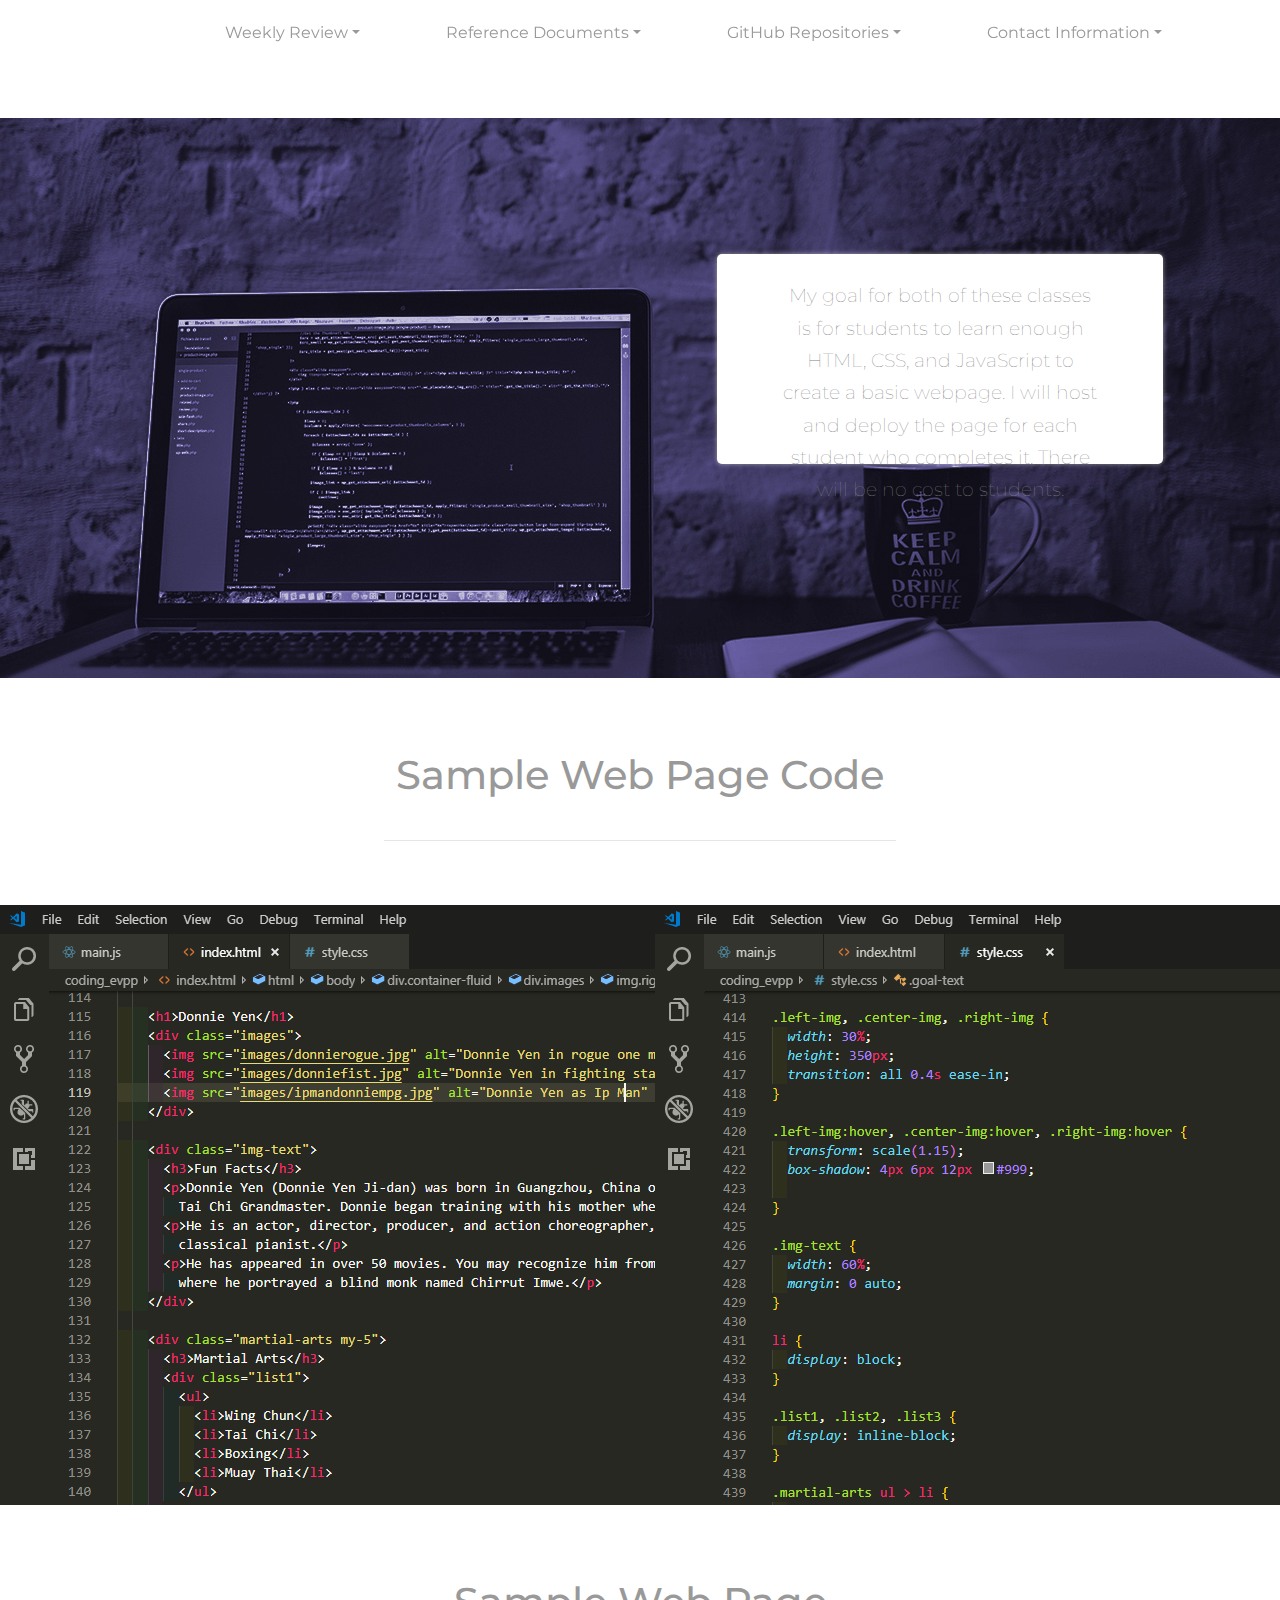
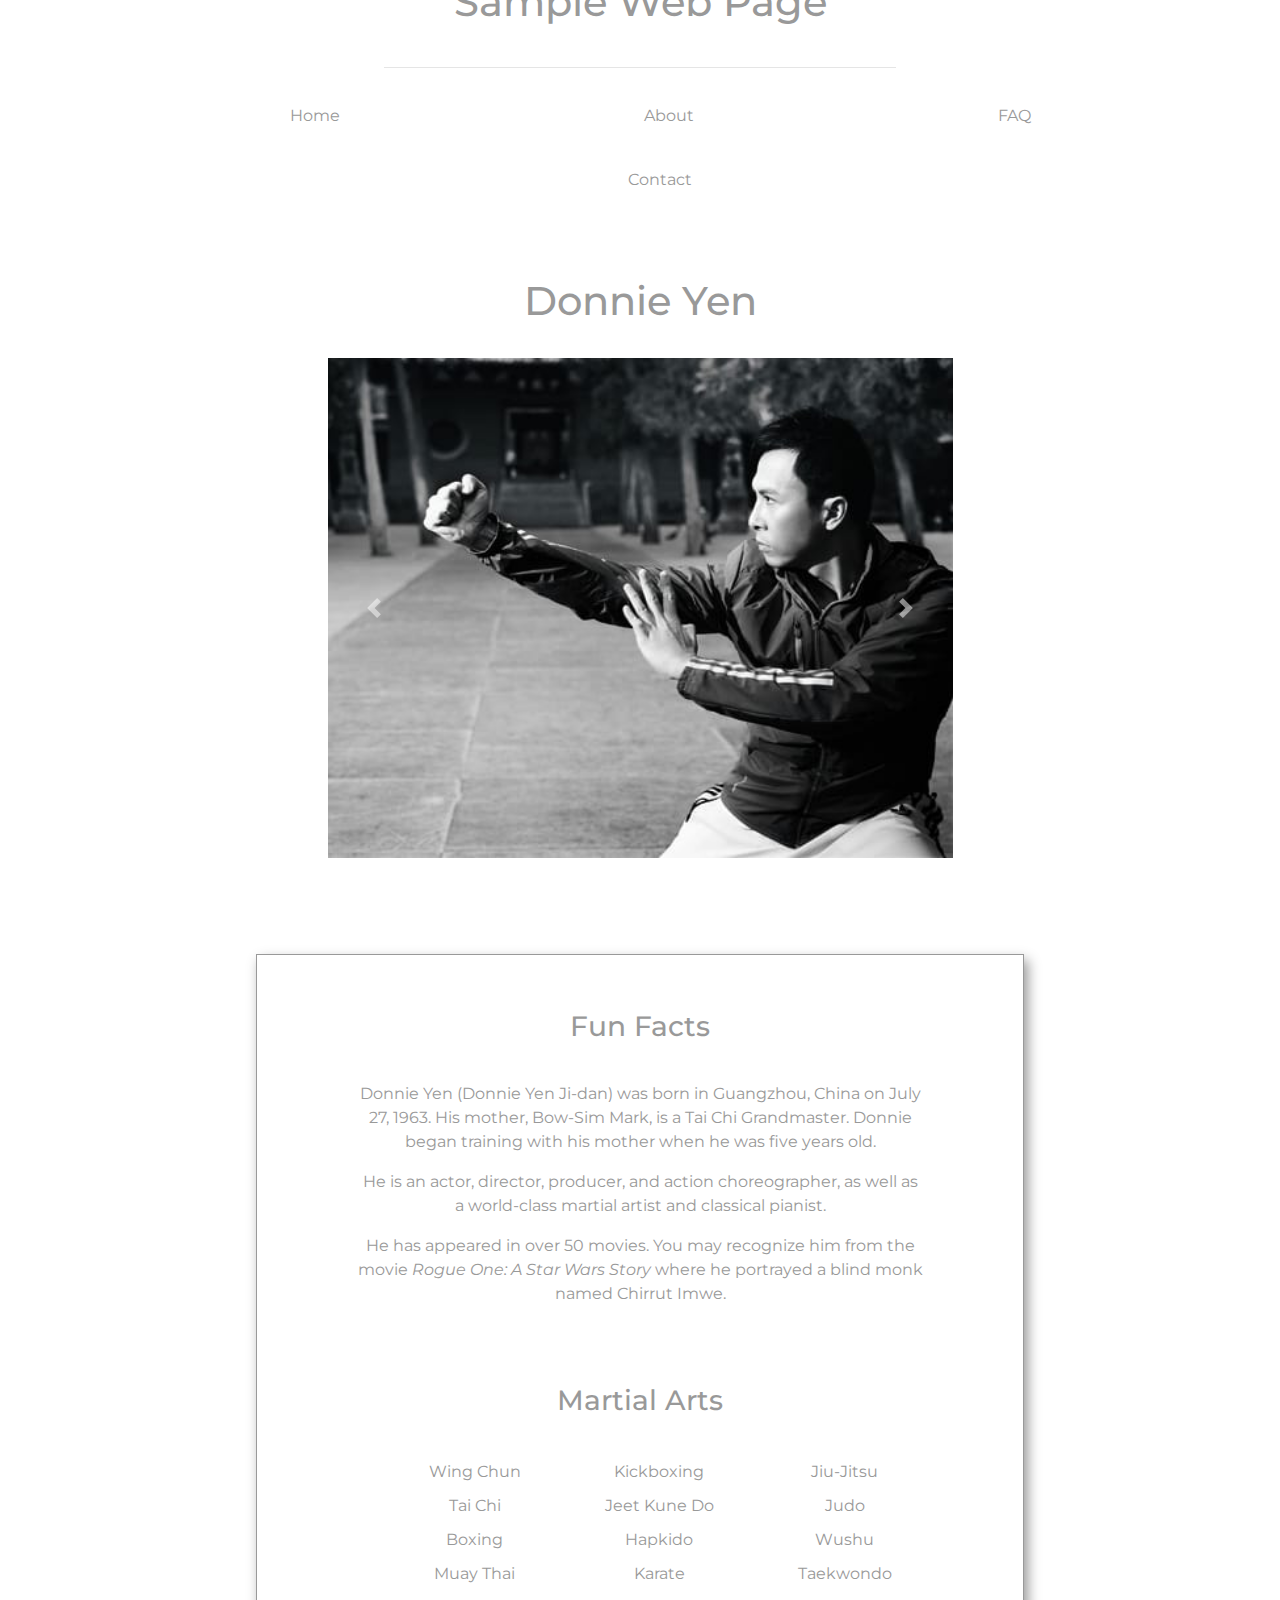
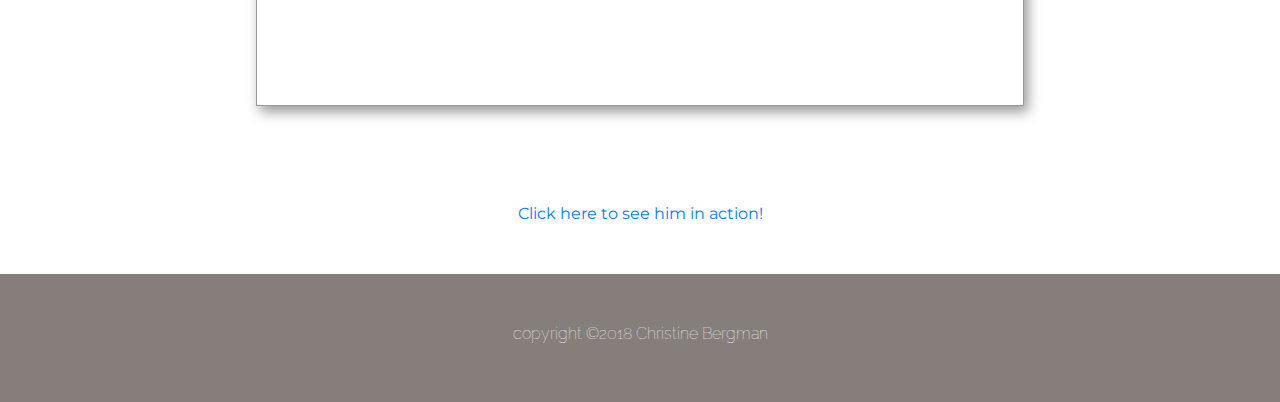
<file: index.html>
<!DOCTYPE html>
<html>

<head>
  <meta charset="utf-8" />
  <meta http-equiv="X-UA-Compatible" content="IE=edge">
  <title>Coding at EVPP</title>
  <meta name="viewport" content="width=device-width, initial-scale=1">
  <link href="/YOUR_PATH/favicon.ico" rel="icon" type="image/x-icon" />
  <link href="[data-uri]"
    rel="icon" type="image/x-icon" />
  <link href="https://fonts.googleapis.com/css?family=Raleway:300,400" rel="stylesheet">
  <link href="https://fonts.googleapis.com/css?family=Open+Sans:300,400" rel="stylesheet">
  <link href="https://fonts.googleapis.com/css?family=Montserrat:300,400" rel="stylesheet">
  <script src="https://cdnjs.cloudflare.com/ajax/libs/jquery/3.3.1/jquery.js"></script>
  <link rel="stylesheet" href="https://use.fontawesome.com/releases/v5.6.1/css/all.css" integrity="sha384-gfdkjb5BdAXd+lj+gudLWI+BXq4IuLW5IT+brZEZsLFm++aCMlF1V92rMkPaX4PP"
    crossorigin="anonymous">
  <link rel="stylesheet" href="https://maxcdn.bootstrapcdn.com/bootstrap/4.0.0/css/bootstrap.min.css" integrity="sha384-Gn5384xqQ1aoWXA+058RXPxPg6fy4IWvTNh0E263XmFcJlSAwiGgFAW/dAiS6JXm"
    crossorigin="anonymous">
  <link rel="stylesheet" type="text/css" media="screen" href="style.css" />
  <link rel="stylesheet" href="https://cdnjs.cloudflare.com/ajax/libs/animate.css/3.7.0/animate.min.css">

</head>

<body>
  <div class="container-fluid">
    <div class="nav-header sticky-top">
      <nav class="navbar navbar-expand-lg">
        <li class="nav-item ml-2" style="list-style-type: none; margin-bottom: 25px;">
          <a class="nav-link main-nav home" href="index.html">Home</a>
        </li>
        <button class="navbar-toggler bg-dark" type="button" data-toggle="collapse" data-target="#navbarSupportedContent"
          aria-controls="navbarSupportedContent" aria-expanded="false" aria-label="Toggle navigation">
          <span class="navbar-toggler-icon"></span>
        </button>

        <div class="collapse navbar-collapse" id="navbarSupportedContent">
          <ul class="navbar-nav ml-auto mr-4">
            <li class="nav-item dropdown">
              <p class="nav-link dropdown-toggle" data-toggle="dropdown" role="button" aria-haspopup="true"
                aria-expanded="false">Weekly Review</p>
              <div class="dropdown-menu mx-auto">
                <a class="dropdown-item" href="week1review.html">weeks 1-3</a>
                <a class="dropdown-item" href="quiz.html">JavaScript Quiz</a>
              </div>
            </li>
            <li class="nav-item dropdown">
              <p class="nav-link dropdown-toggle" data-toggle="dropdown" role="button" aria-haspopup="true"
                aria-expanded="false">Reference Documents</p>
              <div class="dropdown-menu">
                <a class="dropdown-item" href="html.html">HTML</a>
                <a class="dropdown-item" href="css.html">CSS</a>
                <a class="dropdown-item" href="week1review.html">JavaScript</a>
                  <a class="dropdown-item" href="ResearchPaperGuidelines.html">Zoology students</a>
              </div>
            </li>
            <li class="nav-item dropdown">
              <p class="nav-link dropdown-toggle" data-toggle="dropdown" role="button" aria-haspopup="true"
                aria-expanded="false">GitHub Repositories</p>
              <div class="dropdown-menu">
                <a class="dropdown-item" href="https://github.com/wingchunkf/transitions">JS transitions/Audio</a>
              </div>
            </li>

            <li class="nav-item dropdown">
              <p class="nav-link dropdown-toggle" data-toggle="dropdown" role="button" aria-haspopup="true"
                aria-expanded="false">Contact Information</p>
              <div class="dropdown-menu">
                <a class="dropdown-item">bergmanca@evsd.org</a>
              </div>
            </li>
          </ul>
        </div>
      </nav>
    </div>

    <div class="header mt-5 pt-5">
      <div class="row d-flex justify-content-center">
        <div class="row text-content">
          <div class="col-lg-6"></div>
          <div class="text col-lg-4 goal">
            <p class="px-5 my-3 goal-text">My goal for both of these classes is for students to learn enough HTML, CSS,
              and JavaScript to create a basic
              webpage.
              I will host and deploy the page for each student who completes it. There will be no cost to students.
            </p>
          </div>
        </div>
      </div>
    </div>

    <h1 class="mt-5">Sample Web Page Code</h1>
    <hr class="pb-5">
    <div class="main-content">
      <div class="row d-flex justify-content-between">
        <div class="col-lg-6">
          <img src="images/htmlscreenshot.png" class="html-shot" alt="screenshot of html code" />
        </div>
        <div class="col-lg-6">
          <img src="images/cssscreenshot.png" alt="screenshot of css code" />
        </div>
      </div>
    </div>

    <header class="pt-5 pb-4">
      <h1>Sample Web Page</h1>
      <hr>
      <nav>
        <ul class="nav-links">
          <li>Home</li>
          <li>About</li>
          <li>FAQ</li>
          <li>Contact</li>
        </ul>
      </nav>
    </header>

    <h1>Donnie Yen</h1>

    <div class="row d-flex justify-content-center">
      <div class="col-6">
        <div id="carouselExampleControls" class="carousel slide" data-ride="carousel">
          <div class="carousel-inner">
            <div class="carousel-item active">
              <img class="d-block w-100 left-img" src="images/donniefist.jpg" alt="Donnie Yen in rogue one movie">
            </div>
            <div class="carousel-item">
              <img class="d-block w-100 center-img" src="images/donnierogue.jpg" alt="Donnie Yen in fighting stance">
            </div>
            <div class="carousel-item">
              <img class="d-block w-100 right-img" src="images/ipmandonniempg.jpg" alt="Donnie Yen as Ip Man">
            </div>
          </div>
          <a class="carousel-control-prev" href="#carouselExampleControls" role="button" data-slide="prev">
            <span class="carousel-control-prev-icon" aria-hidden="true"></span>
            <span class="sr-only">Previous</span>
          </a>
          <a class="carousel-control-next" href="#carouselExampleControls" role="button" data-slide="next">
            <span class="carousel-control-next-icon" aria-hidden="true"></span>
            <span class="sr-only">Next</span>
          </a>
        </div>
      </div>
    </div>

    <div class="img-text">
      <h3>Fun Facts</h3>
      <p>Donnie Yen (Donnie Yen Ji-dan) was born in Guangzhou, China on July 27, 1963. His mother, Bow-Sim Mark, is a
        Tai Chi Grandmaster. Donnie began training with his mother when he was five years old.</p>
      <p>He is an actor, director, producer, and action choreographer, as well as a world-class martial artist and
        classical pianist.</p>
      <p>He has appeared in over 50 movies. You may recognize him from the movie <span>Rogue One: A Star Wars Story</span>
        where he portrayed a blind monk named Chirrut Imwe.</p>
      <div class="martial-arts my-5">
        <h3>Martial Arts</h3>
        <div class="list1">
          <ul>
            <li>Wing Chun</li>
            <li>Tai Chi</li>
            <li>Boxing</li>
            <li>Muay Thai</li>
          </ul>
        </div>
        <div class="list2">
          <ul>
            <li>Kickboxing</li>
            <li>Jeet Kune Do</li>
            <li>Hapkido</li>
            <li>Karate</li>
          </ul>
        </div>
        <div class="list3">
          <ul>
            <li>Jiu-Jitsu</li>
            <li>Judo</li>
            <li>Wushu</li>
            <li>Taekwondo</li>
          </ul>
        </div>
      </div>
    </div>
  </div>

  <div class="video col my-5">
    <div class="row d-flex justify-content-center">
      <a href="https://youtu.be/TTy3f3ur1j8">Click here to see him in action!</a>
    </div>
  </div>

  <footer>
    <div class="row d-flex justify-content-center">
      <div>
        <p class="copyright pt-5">copyright &copy;2018 Christine Bergman</p>
      </div>
    </div>
  </footer>
  </div>

  <script src="https://code.jquery.com/jquery-3.2.1.slim.min.js" integrity="sha384-KJ3o2DKtIkvYIK3UENzmM7KCkRr/rE9/Qpg6aAZGJwFDMVNA/GpGFF93hXpG5KkN"
    crossorigin="anonymous"></script>
  <script src="https://cdnjs.cloudflare.com/ajax/libs/popper.js/1.12.9/umd/popper.min.js" integrity="sha384-ApNbgh9B+Y1QKtv3Rn7W3mgPxhU9K/ScQsAP7hUibX39j7fakFPskvXusvfa0b4Q"
    crossorigin="anonymous"></script>
  <script src="https://maxcdn.bootstrapcdn.com/bootstrap/4.0.0/js/bootstrap.min.js" integrity="sha384-JZR6Spejh4U02d8jOt6vLEHfe/JQGiRRSQQxSfFWpi1MquVdAyjUar5+76PVCmYl"
    crossorigin="anonymous"></script>
  <script src="main.js"></script>
</body>

</html>
</file>
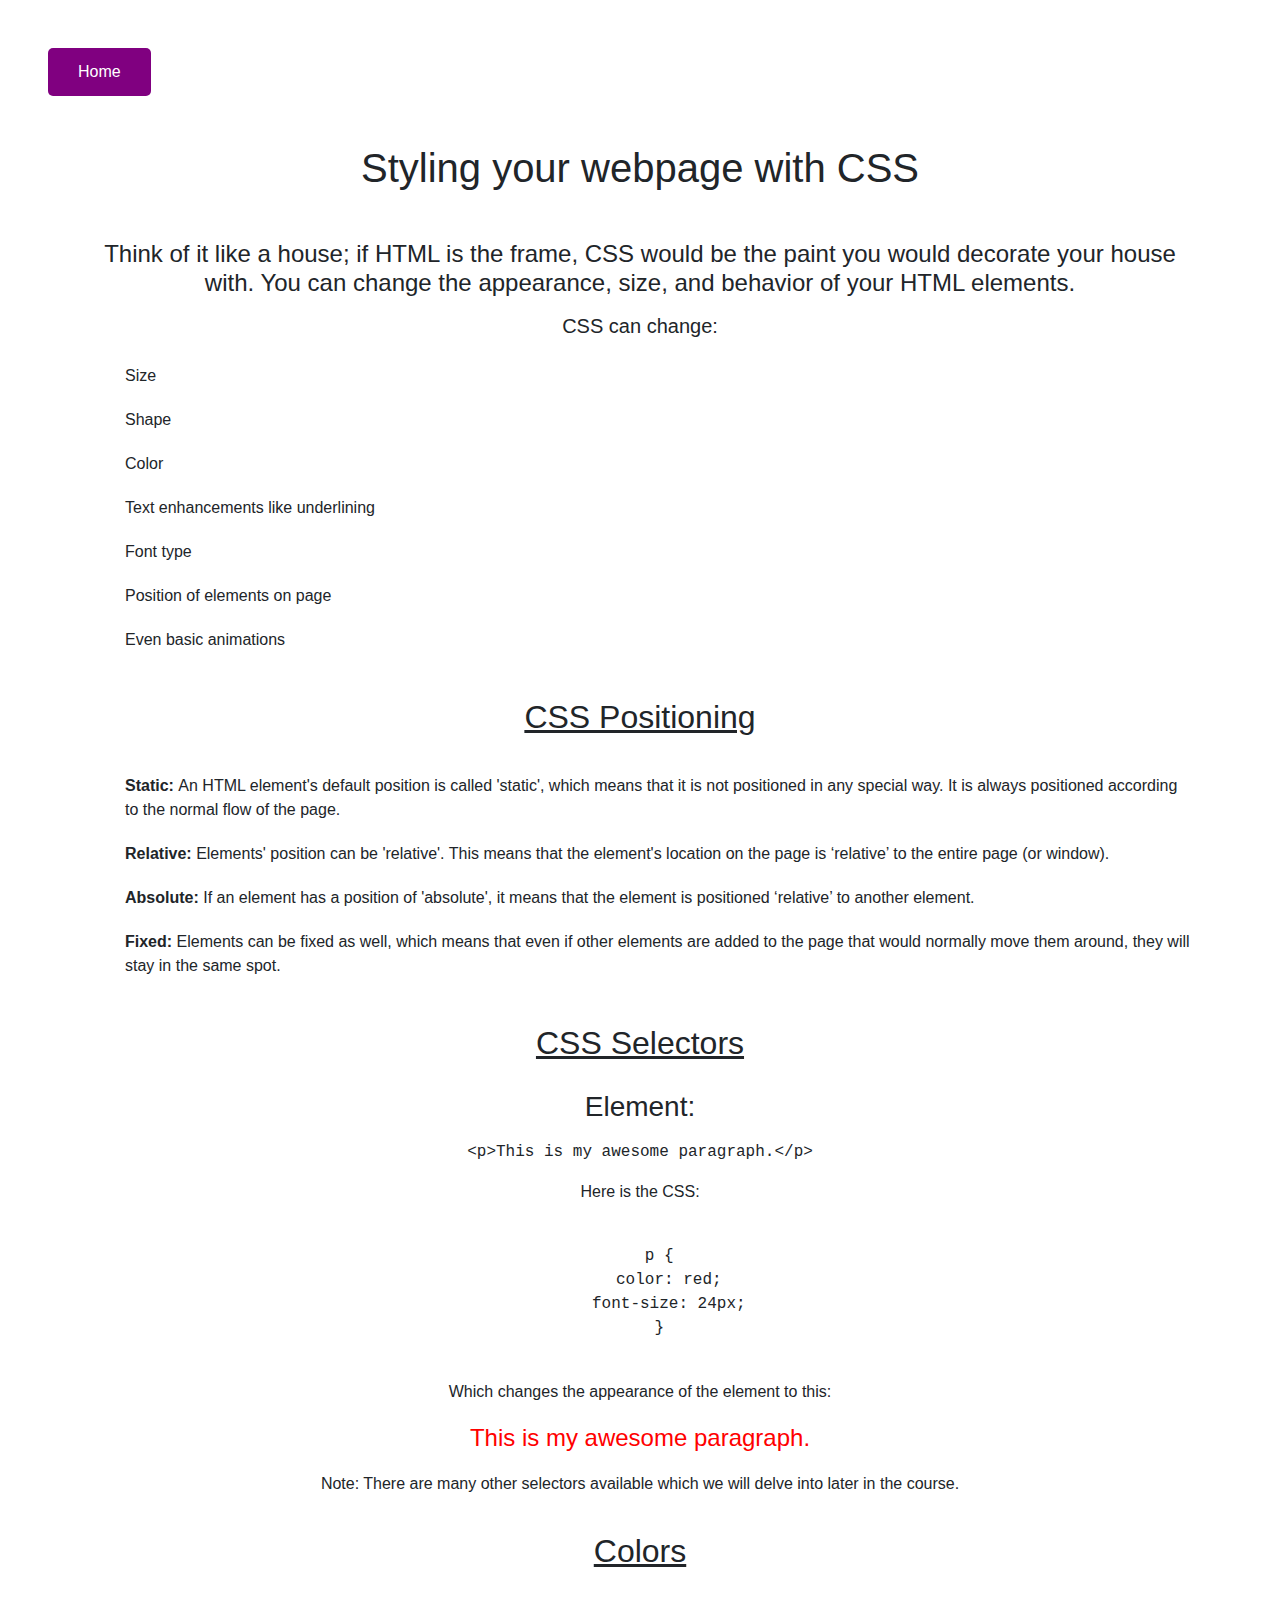
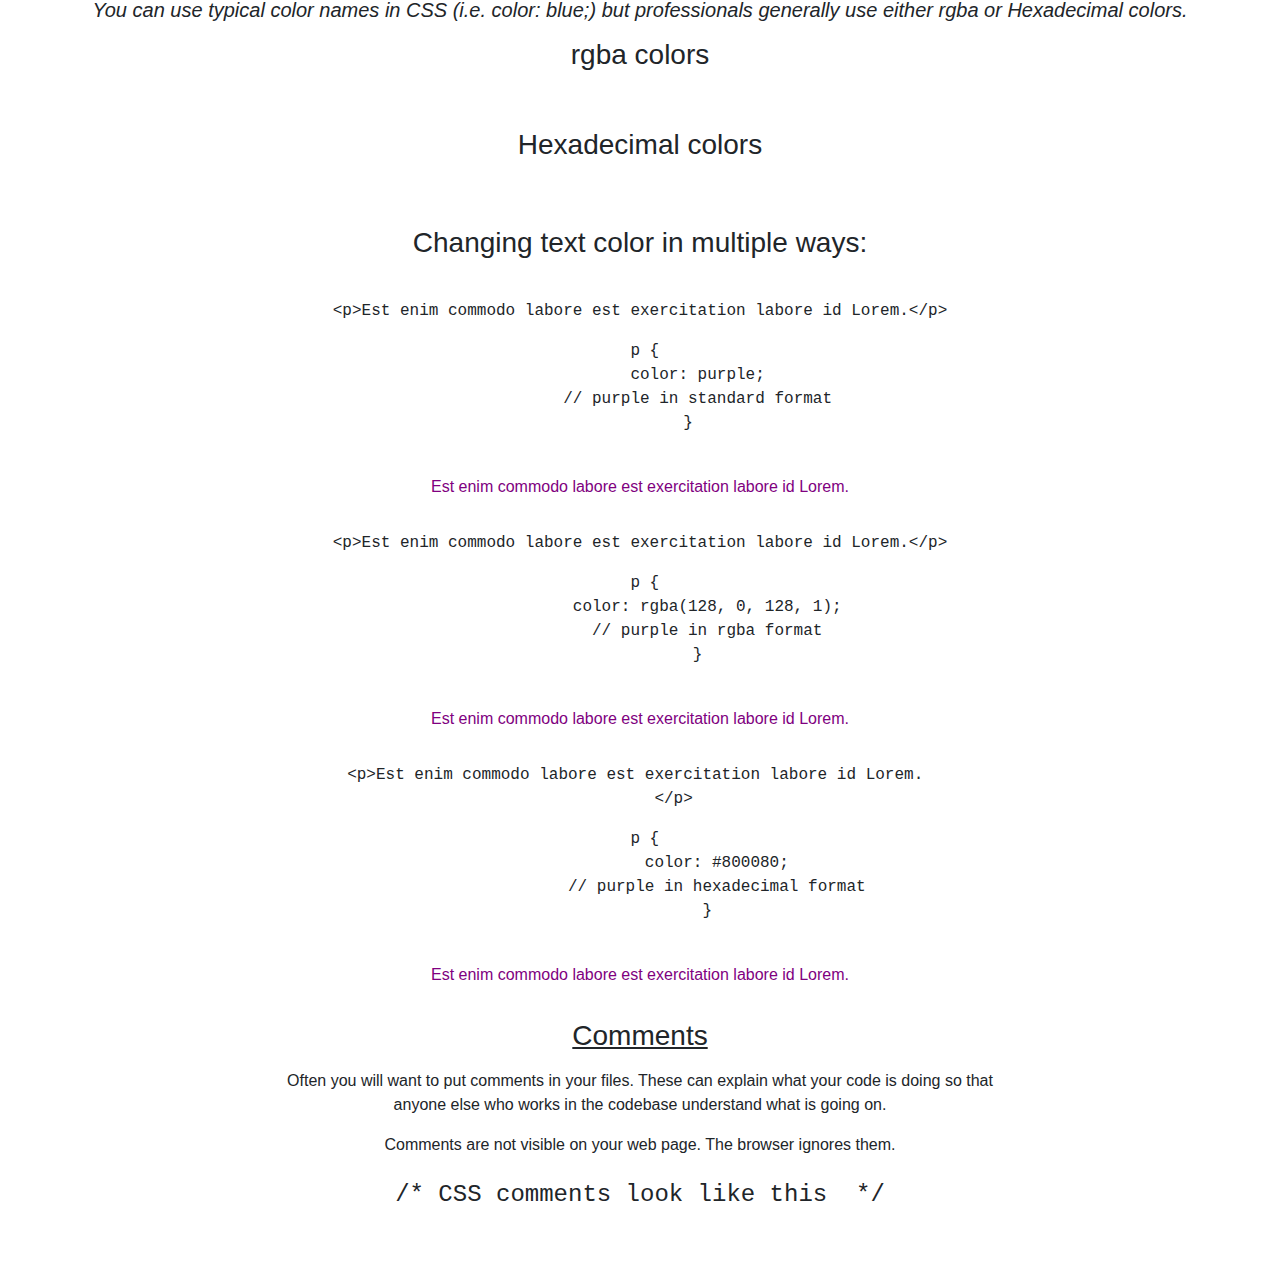
<file: css.html>
<!DOCTYPE html>
<html>
<head>
  <meta charset="utf-8" />
  <meta http-equiv="X-UA-Compatible" content="IE=edge">
  <title>CSS</title>
  <meta name="viewport" content="width=device-width, initial-scale=1">
  <link rel="stylesheet" href="https://maxcdn.bootstrapcdn.com/bootstrap/4.0.0/css/bootstrap.min.css" integrity="sha384-Gn5384xqQ1aoWXA+058RXPxPg6fy4IWvTNh0E263XmFcJlSAwiGgFAW/dAiS6JXm"
  crossorigin="anonymous">
  <!-- <link rel="stylesheet" type="text/css" media="screen" href="style.css" /> -->
  <script src="main.js"></script>
</head>
<body>
  
    <button class="mt-5 ml-5"><a href="index.html">Home</a></button>
<div class="container">

<h1 class="my-5">Styling your webpage with CSS</h1>
<h4>Think of it like a house; if HTML is the frame, CSS would be the paint you would decorate your house with.

You can change the appearance, size, and behavior of your HTML elements.</h4>

<h5 class="my-3">CSS can change:</h5>
<ul>
<li>Size</li>
<li>Shape</li>
<li>Color</li>
<li>Text enhancements like underlining</li>
<li>Font type</li>
<li>Position of elements on page</li>
<li>Even basic animations</li>
</ul>

<h2>CSS Positioning</h2>
<ul>
  <li><strong>Static: </strong>An HTML element's default position is called 'static', which means that it is not positioned in any special way. It is always positioned according to the normal flow of the page.</li>

  <li><strong>Relative: </strong>Elements' position can be 'relative'. This means that the element's location on the page is ‘relative’ to the entire page (or window).</li>

  <li><strong>Absolute: </strong>If an element has a position of 'absolute', it means that the element is positioned ‘relative’ to another element.</li>

  <li><strong>Fixed: </strong>Elements can be fixed as well, which means that even if other elements are added to the page that would normally move them around, they will stay in the same spot.</li>
</ul>

<h2>CSS Selectors</h2>


<h3>Element:</h3>
<xmp><p>This is my awesome paragraph.</p></xmp>

<p>Here is the CSS:</p>

<xmp>
    p {
      color: red;
      font-size: 24px;
    }

</xmp>

<p>Which changes the appearance of the element to this:</p>

<p class="styled">This is my awesome paragraph.</p>

<p>Note: There are many other selectors available which we will delve into later in the course.</p>


<h2>Colors</h2>
<h5 style="font-style: italic;">You can use typical color names in CSS (i.e. color: blue;) but professionals generally use either rgba or Hexadecimal colors.</h5>

<h3 class="my-3">rgba colors</h3>
<a href="https://www.w3schools.com/cssref/func_rgba.asp">Info on rgba</a>

<h3 class="my-3">Hexadecimal colors</h3>

<a href="https://www.w3schools.com/colors/colors_hexadecimal.asp">Hexadecimal colors</a>

<h3 class="my-4">Changing text color in multiple ways:</h3>
<div class="row d-flex justify-content-center">

<div class="col">
  <xmp><p>Est enim commodo labore est exercitation labore id Lorem.</p></xmp>
    <xmp> p {
            color: purple;
            // purple in standard format
          }
    </xmp>

    <p class="plain-name">Est enim commodo labore est exercitation labore id Lorem.</p>

</div>
<div class="col">
    <xmp><p>Est enim commodo labore est exercitation labore id Lorem.</p></xmp>
      <xmp> p {
              color: rgba(128, 0, 128, 1);
              // purple in rgba format
            }
  </xmp>

  <p class="rgba-color">Est enim commodo labore est exercitation labore id Lorem. 
  </p>
  </div>

  <div class="col">
      <xmp><p>Est enim commodo labore est exercitation labore id Lorem. 
       </p></xmp>
        <xmp> p {
                color: #800080;
                // purple in hexadecimal format
              }
    </xmp>

    <p class="hexadecimal-color">Est enim commodo labore est exercitation labore id Lorem. 
       </p>
    </div>
    </div>


<div class="row mb-5">
  <div class="col-lg-8" style="margin: 0 auto;">
        
<h3 class="my-3" style="text-decoration: underline;">Comments</h3>

<p>Often you will want to put comments in your files. These can explain what your code is doing
  so that anyone else who works in the codebase understand what is going on.</p>
  <p></p>
 <p>Comments are not visible on your web page. The browser ignores them.</p>
 <h4><xmp>/* CSS comments look like this  */</xmp></h4>
</div>
</div>
</div>

<style>

  body {
    font-family: 'Montserrat', sans-serif;
    text-align: center;
  }

  button {
    padding: 12px 30px;
    background: purple;
    color: white;
    border: none;
    border-radius: 5px;
    display: block;   
  }

  a {
    color: white;
    transition: all ease-in 0.2s;
  }
  
  a:active, a:hover {
    text-decoration: none;
    color: gray;
  }
  .styled {
    color: red;
    font-size: 24px;
  }

h2 {
  text-decoration: underline;
  padding: 20px 0;
}

  ul {
    text-align: left;
    list-style: none;
  }

  .plain-name {
    color: purple;
  }

  .rgba-color {
    color: rgb(128,0,128, 1);
  }

  .hexadecimal-color {
    color: #800080;
  }

  li {
    padding: 10px 0;
  }

 
</style>
</body>
</html>
</file>
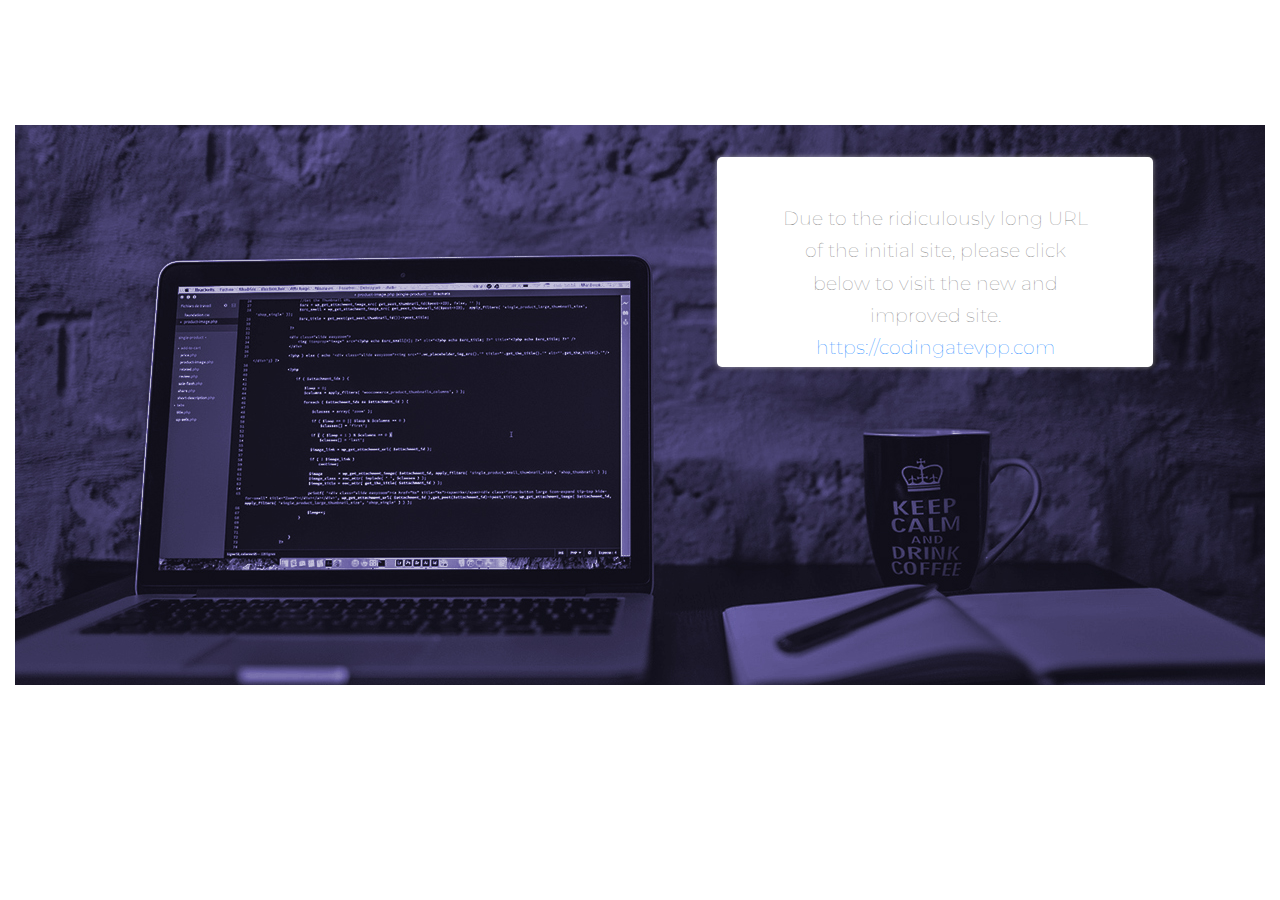
<file: redirect.html>
<!DOCTYPE html>
<html>

<head>
  <meta charset="utf-8" />
  <meta http-equiv="X-UA-Compatible" content="IE=edge">
  <title>Coding at EVPP</title>
  <meta name="viewport" content="width=device-width, initial-scale=1">
  <link href="/YOUR_PATH/favicon.ico" rel="icon" type="image/x-icon" />
  <link href="[data-uri]" rel="icon" type="image/x-icon" />
  <link href="https://fonts.googleapis.com/css?family=Raleway:300,400" rel="stylesheet">
  <link href="https://fonts.googleapis.com/css?family=Open+Sans:300,400" rel="stylesheet">
  <link href="https://fonts.googleapis.com/css?family=Montserrat:300,400" rel="stylesheet">
  <script src="https://cdnjs.cloudflare.com/ajax/libs/jquery/3.3.1/jquery.js"></script>
  <link rel="stylesheet" href="https://use.fontawesome.com/releases/v5.6.1/css/all.css" integrity="sha384-gfdkjb5BdAXd+lj+gudLWI+BXq4IuLW5IT+brZEZsLFm++aCMlF1V92rMkPaX4PP"
    crossorigin="anonymous">
  <link rel="stylesheet" href="https://maxcdn.bootstrapcdn.com/bootstrap/4.0.0/css/bootstrap.min.css" integrity="sha384-Gn5384xqQ1aoWXA+058RXPxPg6fy4IWvTNh0E263XmFcJlSAwiGgFAW/dAiS6JXm"
    crossorigin="anonymous">
  <link rel="stylesheet" href="https://cdnjs.cloudflare.com/ajax/libs/animate.css/3.7.0/animate.min.css">
</head>

<body>
  <div class="container-fluid">
    <div class="header">
      <div class="row d-flex justify-content-center">
        <div class="row text-content">
          <div class="col-lg-6"></div>
          <div class="text col-lg-4 goal">
            <p class="px-5 my-3 goal-text">Due to the ridiculously long URL of the initial site, please click below to visit the new and improved site.
            <a href="https://codingatevpp.com">https://codingatevpp.com</a></p>           
          </div>
        </div>
      </div>
    </div>
  </div>
  </div>
  
  <script src="https://code.jquery.com/jquery-3.2.1.slim.min.js" integrity="sha384-KJ3o2DKtIkvYIK3UENzmM7KCkRr/rE9/Qpg6aAZGJwFDMVNA/GpGFF93hXpG5KkN"
    crossorigin="anonymous"></script>
  <script src="https://cdnjs.cloudflare.com/ajax/libs/popper.js/1.12.9/umd/popper.min.js" integrity="sha384-ApNbgh9B+Y1QKtv3Rn7W3mgPxhU9K/ScQsAP7hUibX39j7fakFPskvXusvfa0b4Q"
    crossorigin="anonymous"></script>
  <script src="https://maxcdn.bootstrapcdn.com/bootstrap/4.0.0/js/bootstrap.min.js" integrity="sha384-JZR6Spejh4U02d8jOt6vLEHfe/JQGiRRSQQxSfFWpi1MquVdAyjUar5+76PVCmYl"
    crossorigin="anonymous"></script>
  <script src="main.js"></script>
  
  <style>
    .header {
      height: 35rem;
      background: url('images/appleltpurple.jpg') center;      
      background-repeat: no-repeat;
      color: white;
      position: relative;     
      margin-top: 10%;   
    }

    .goal-text {
      padding: 30px;      
      font-family: 'Montserrat', sans-serif;
      font-weight: lighter;
      text-align: center;
      color: gray;
      line-height: 1.7;
    }

    .goal {
      margin-top: 2rem;
      margin-left: 4.8rem;
      background: white;
      height: 210px;
      line-height: 1.6;
      font-size: 19px;  
      box-shadow: 0px 0px 5px rgba(249, 250, 252, 0.5); 
      border-radius: 5px;
    }
  </style>
  
</body>

</html>
</file>
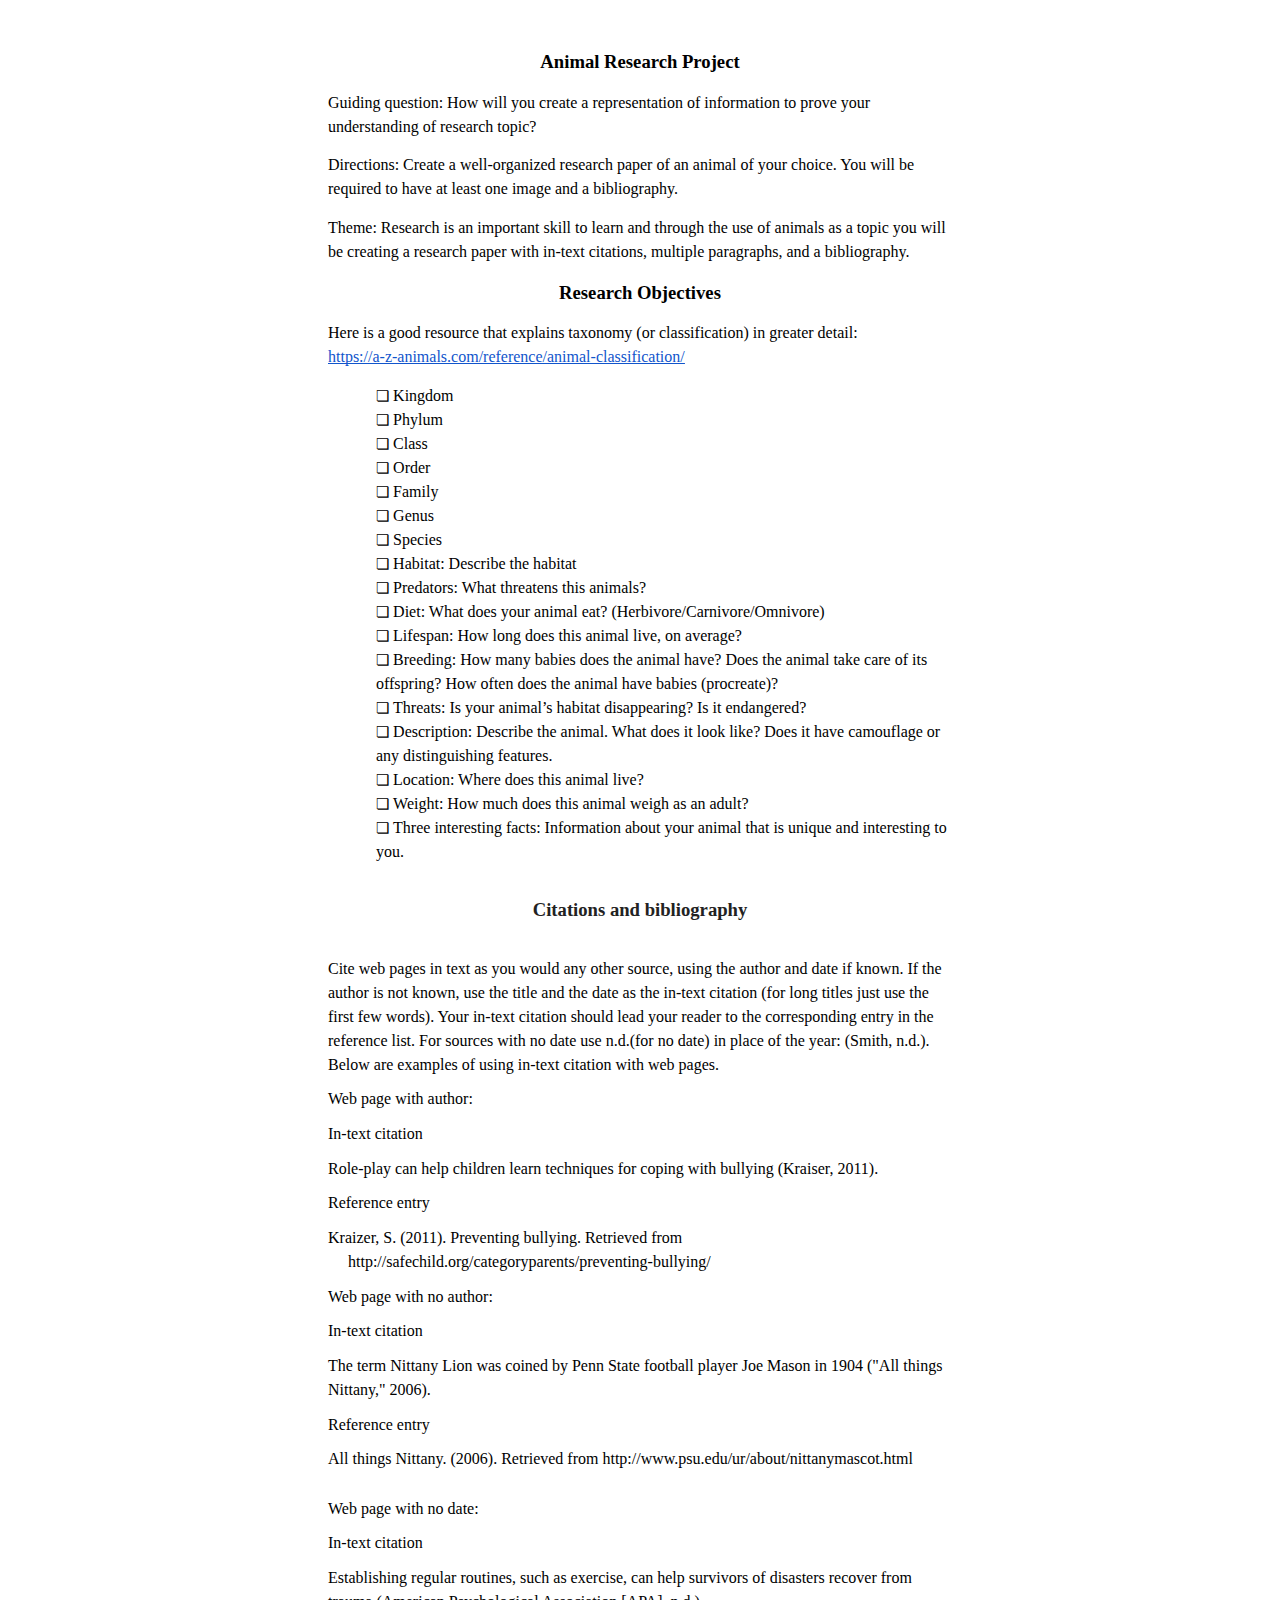
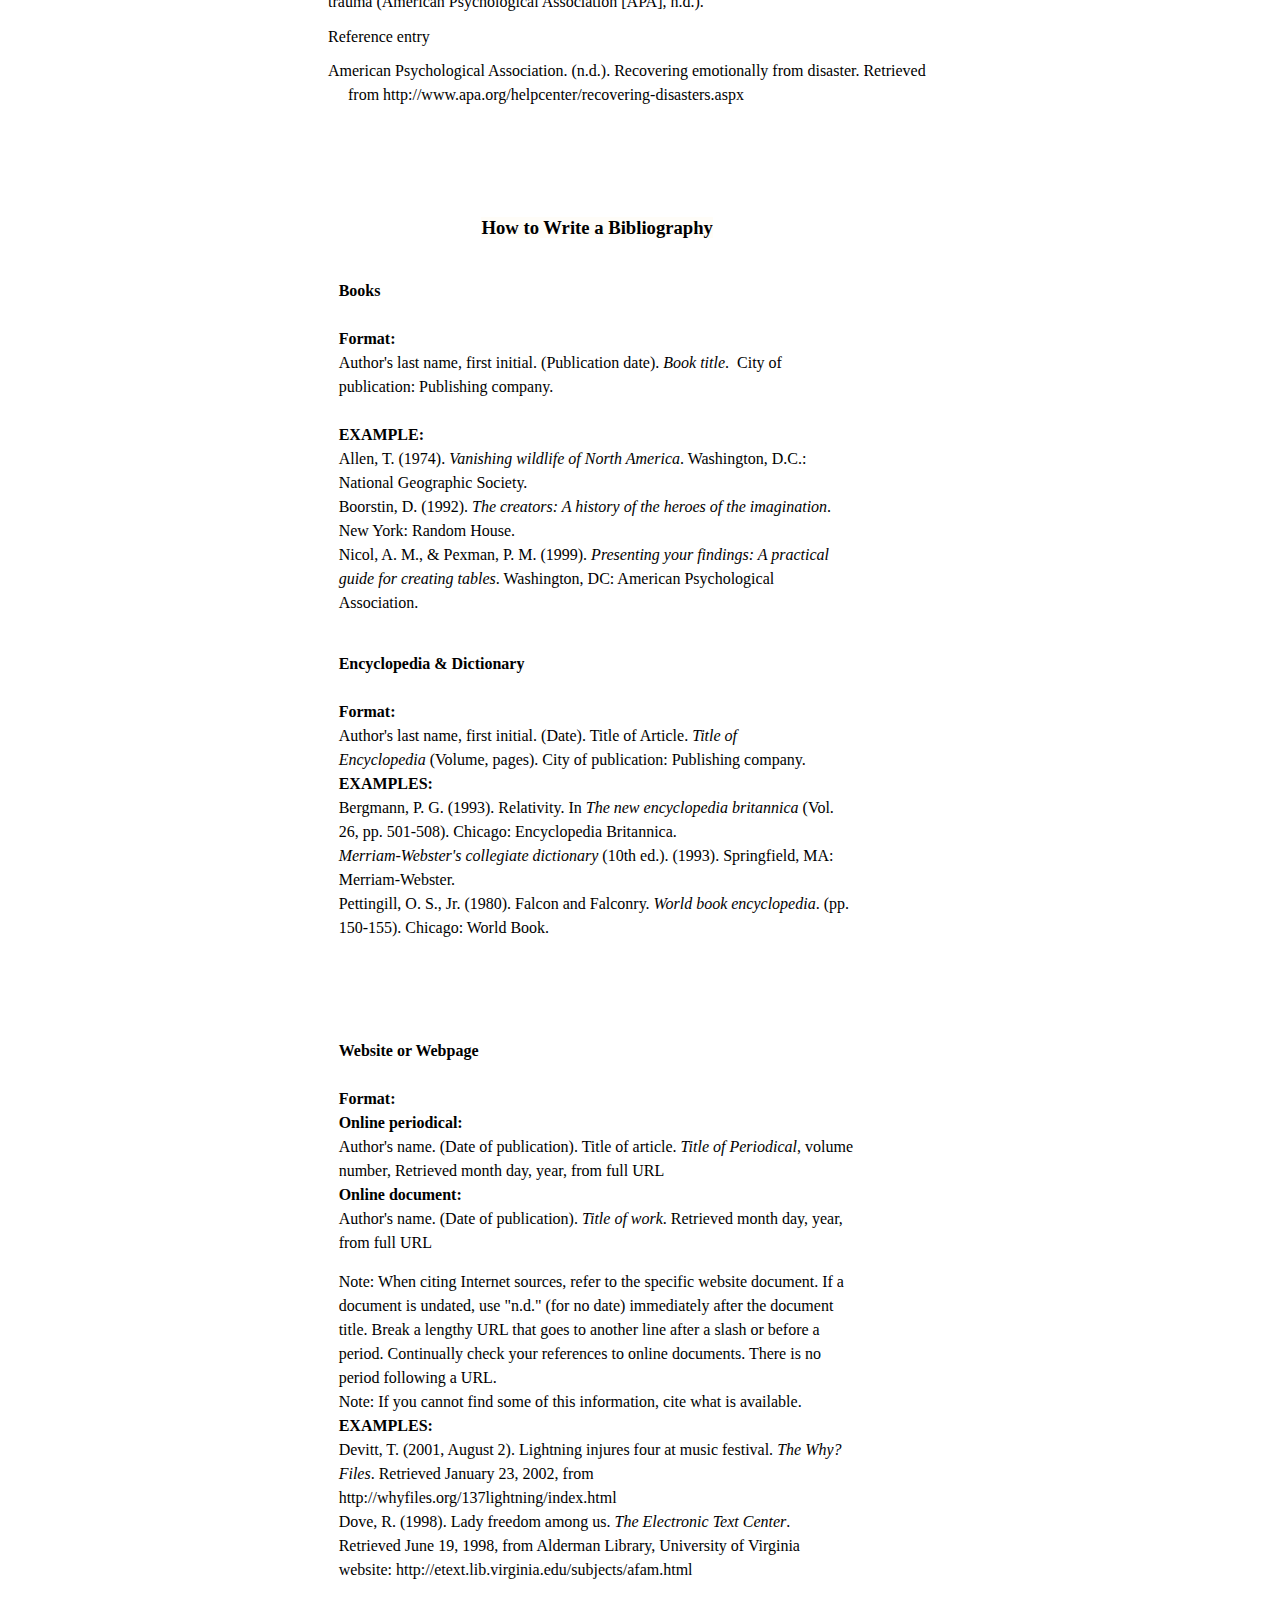
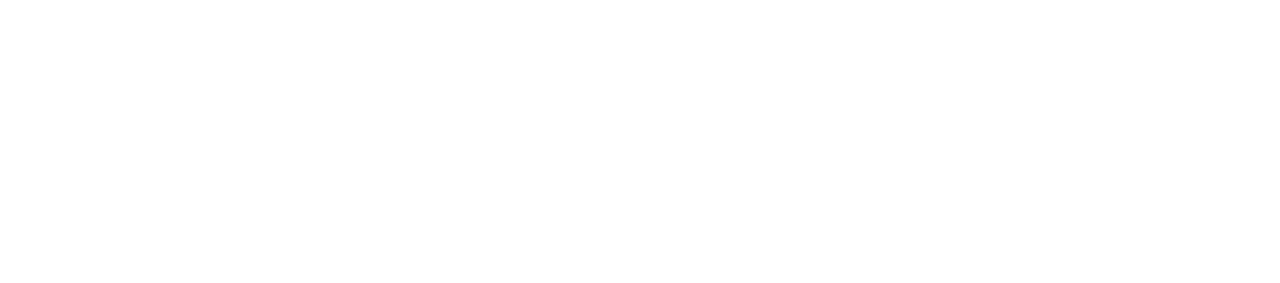
<file: ResearchPaperGuidelines.html>
<html><head><meta content="text/html; charset=UTF-8" http-equiv="content-type"><style type="text/css">@import url('https://themes.googleusercontent.com/fonts/css?kit=-lTUqgJg2dxbe4D7B5DEIA3jn2WilaVUapNOYl4762s');.lst-kix_g0125nbpasf6-3>li:before{content:"\00274f  "}.lst-kix_g0125nbpasf6-5>li:before{content:"\00274f  "}.lst-kix_g0125nbpasf6-6>li:before{content:"\00274f  "}.lst-kix_g0125nbpasf6-2>li:before{content:"\00274f  "}.lst-kix_v0mxsi10lufv-7>li:before{content:"\00274f  "}.lst-kix_v0mxsi10lufv-8>li:before{content:"\00274f  "}.lst-kix_g0125nbpasf6-4>li:before{content:"\00274f  "}ul.lst-kix_g0125nbpasf6-6{list-style-type:none}ul.lst-kix_g0125nbpasf6-7{list-style-type:none}ul.lst-kix_g0125nbpasf6-8{list-style-type:none}ul.lst-kix_g0125nbpasf6-2{list-style-type:none}.lst-kix_g0125nbpasf6-7>li:before{content:"\00274f  "}ul.lst-kix_g0125nbpasf6-3{list-style-type:none}ul.lst-kix_g0125nbpasf6-4{list-style-type:none}ul.lst-kix_g0125nbpasf6-5{list-style-type:none}ul.lst-kix_g0125nbpasf6-0{list-style-type:none}.lst-kix_g0125nbpasf6-8>li:before{content:"\00274f  "}ul.lst-kix_g0125nbpasf6-1{list-style-type:none}.lst-kix_v0mxsi10lufv-0>li:before{content:"\00274f  "}ul.lst-kix_v0mxsi10lufv-1{list-style-type:none}.lst-kix_v0mxsi10lufv-3>li:before{content:"\00274f  "}ul.lst-kix_v0mxsi10lufv-0{list-style-type:none}.lst-kix_v0mxsi10lufv-1>li:before{content:"\00274f  "}.lst-kix_v0mxsi10lufv-5>li:before{content:"\00274f  "}ul.lst-kix_v0mxsi10lufv-5{list-style-type:none}ul.lst-kix_v0mxsi10lufv-4{list-style-type:none}.lst-kix_v0mxsi10lufv-2>li:before{content:"\00274f  "}ul.lst-kix_v0mxsi10lufv-3{list-style-type:none}.lst-kix_v0mxsi10lufv-6>li:before{content:"\00274f  "}ul.lst-kix_v0mxsi10lufv-2{list-style-type:none}ul.lst-kix_v0mxsi10lufv-8{list-style-type:none}ul.lst-kix_v0mxsi10lufv-7{list-style-type:none}ul.lst-kix_v0mxsi10lufv-6{list-style-type:none}.lst-kix_g0125nbpasf6-1>li:before{content:"\00274f  "}.lst-kix_v0mxsi10lufv-4>li:before{content:"\00274f  "}.lst-kix_g0125nbpasf6-0>li:before{content:"\00274f  "}ol{margin:0;padding:0}table td,table th{padding:0}.c13{border-right-style:solid;padding:8pt 8pt 8pt 8pt;border-bottom-color:#000000;border-top-width:0pt;border-right-width:0pt;border-left-color:#000000;vertical-align:top;border-right-color:#000000;border-left-width:0pt;border-top-style:solid;border-left-style:solid;border-bottom-width:0pt;width:387.8pt;border-top-color:#000000;border-bottom-style:solid}.c2{margin-left:36pt;padding-top:0pt;padding-left:0pt;padding-bottom:0pt;line-height:1.5;orphans:2;widows:2;text-align:left}.c1{color:#000000;font-weight:700;text-decoration:none;vertical-align:baseline;font-size:12pt;font-family:"Montserrat";font-style:normal}.c0{color:#000000;font-weight:400;text-decoration:none;vertical-align:baseline;font-size:12pt;font-family:"Montserrat";font-style:normal}.c11{padding-top:0pt;padding-bottom:0pt;line-height:1.5;orphans:2;widows:2;text-align:center}.c3{padding-top:0pt;padding-bottom:0pt;line-height:1.5;orphans:2;widows:2;text-align:left}.c4{padding-top:0pt;padding-bottom:8pt;line-height:1.5;orphans:2;widows:2;text-align:left}.c9{padding-top:14pt;padding-bottom:4pt;line-height:1.5;orphans:2;widows:2;text-align:left}.c15{color:#222222;text-decoration:none;vertical-align:baseline;font-style:normal}.c23{-webkit-text-decoration-skip:none;color:#1155cc;text-decoration:underline;text-decoration-skip-ink:none}.c16{border-spacing:0;border-collapse:collapse;margin-right:auto}.c10{color:#000000;text-decoration:none;vertical-align:baseline;font-style:normal}.c5{font-size:12pt;font-family:"Montserrat";font-style:italic;font-weight:400}.c14{background-color:#fffdf8;font-family:"Montserrat";color:#000000;font-weight:700}.c19{font-weight:400;font-size:11pt;font-family:"Arial"}.c24{background-color:#ffffff;max-width:468pt;padding:36pt 72pt 72pt 72pt}.c6{font-size:12pt;font-family:"Montserrat";font-weight:400}.c8{font-size:14pt;font-family:"Montserrat";font-weight:700}.c18{padding:0;margin:0}.c17{color:inherit;text-decoration:inherit}.c12{margin-left:15pt;text-indent:-15pt}.c20{height:14pt}.c7{height:11pt}.c21{background-color:#fffdf8}.c22{height:1133pt}.title{padding-top:0pt;color:#000000;font-size:26pt;padding-bottom:3pt;font-family:"Arial";line-height:1.15;page-break-after:avoid;orphans:2;widows:2;text-align:left}.subtitle{padding-top:0pt;color:#666666;font-size:15pt;padding-bottom:16pt;font-family:"Arial";line-height:2.15;page-break-after:avoid;orphans:2;widows:2;text-align:left}li{color:#000000;font-size:11pt;font-family:"Arial"}p{margin:0;color:#000000;font-size:11pt;font-family:"Arial"}h1{padding-top:20pt;color:#000000;font-size:20pt;padding-bottom:6pt;font-family:"Arial";line-height:1.15;page-break-after:avoid;orphans:2;widows:2;text-align:left}h2{padding-top:18pt;color:#000000;font-size:16pt;padding-bottom:6pt;font-family:"Arial";line-height:1.15;page-break-after:avoid;orphans:2;widows:2;text-align:left}h3{padding-top:16pt;color:#434343;font-size:14pt;padding-bottom:4pt;font-family:"Arial";line-height:1.15;page-break-after:avoid;orphans:2;widows:2;text-align:left}h4{padding-top:14pt;color:#666666;font-size:12pt;padding-bottom:4pt;font-family:"Arial";line-height:1.15;page-break-after:avoid;orphans:2;widows:2;text-align:left}h5{padding-top:12pt;color:#666666;font-size:11pt;padding-bottom:4pt;font-family:"Arial";line-height:1.15;page-break-after:avoid;orphans:2;widows:2;text-align:left}h6{padding-top:12pt;color:#666666;font-size:11pt;padding-bottom:4pt;font-family:"Arial";line-height:1.15;page-break-after:avoid;font-style:italic;orphans:2;widows:2;text-align:left;}#centered{margin: 0 auto; width: 100%;}</style></head><body class="c24" id="centered"><p class="c11"><span class="c10 c8">Animal Research Project</span></p><p class="c11 c7"><span class="c0"></span></p><p class="c3"><span class="c0">Guiding question: How will you create a representation of information to prove your understanding of research topic?</span></p><p class="c3 c7"><span class="c0"></span></p><p class="c3"><span class="c0">Directions: Create a well-organized research paper of an animal of your choice. You will be required to have at least one image and a bibliography.</span></p><p class="c3 c7"><span class="c0"></span></p><p class="c3"><span class="c0">Theme: Research is an important skill to learn and through the use of animals as a topic you will be creating a research paper with in-text citations, multiple paragraphs, and a bibliography.</span></p><p class="c3 c7"><span class="c0"></span></p><p class="c11"><span class="c8">Research Objectives</span></p><p class="c3 c7"><span class="c0"></span></p><p class="c3"><span class="c0">Here is a good resource that explains taxonomy (or classification) in greater detail: </span></p><p class="c3"><span class="c6 c23"><a class="c17" href="https://www.google.com/url?q=https://a-z-animals.com/reference/animal-classification/&amp;sa=D&amp;ust=1551032119494000">https://a-z-animals.com/reference/animal-classification/</a></span></p><p class="c3 c7"><span class="c0"></span></p><ul class="c18 lst-kix_g0125nbpasf6-0 start"><li class="c2"><span class="c0">Kingdom</span></li><li class="c2"><span class="c0">Phylum</span></li><li class="c2"><span class="c0">Class</span></li><li class="c2"><span class="c0">Order</span></li><li class="c2"><span class="c0">Family</span></li><li class="c2"><span class="c0">Genus</span></li><li class="c2"><span class="c0">Species</span></li></ul><ul class="c18 lst-kix_v0mxsi10lufv-0 start"><li class="c2"><span class="c0">Habitat: Describe the habitat</span></li><li class="c2"><span class="c0">Predators: What threatens this animals?</span></li><li class="c2"><span class="c0">Diet: What does your animal eat? (Herbivore/Carnivore/Omnivore)</span></li><li class="c2"><span class="c0">Lifespan: How long does this animal live, on average?</span></li><li class="c2"><span class="c0">Breeding: How many babies does the animal have? Does the animal take care of its offspring? How often does the animal have babies (procreate)?</span></li><li class="c2"><span class="c0">Threats: Is your animal&rsquo;s habitat disappearing? Is it endangered?</span></li><li class="c2"><span class="c0">Description: Describe the animal. What does it look like? Does it have camouflage or any distinguishing features.</span></li><li class="c2"><span class="c0">Location: Where does this animal live?</span></li><li class="c2"><span class="c0">Weight: How much does this animal weigh as an adult?</span></li><li class="c2"><span class="c0">Three interesting facts: Information about your animal that is unique and interesting to you.</span></li></ul><p class="c3 c7"><span class="c0"></span></p><h2 class="c11" id="h.xya0t53lhdfz"><span class="c8 c15">Citations and bibliography</span></h2><p class="c3 c7"><span class="c10 c19"></span></p><p class="c4"><span class="c6">Cite web pages in text as you would any other source, using the author and date if known. </span><span class="c6">If the author is not known, use the title</span><span class="c6">&nbsp;and the date as the in-text citation (for long titles just use the first few words). Your in-text citation should lead your reader to the corresponding entry in the reference list. </span><span class="c6">For sources with no date use n.d.</span><span class="c0">(for no date) in place of the year: (Smith, n.d.). Below are examples of using in-text citation with web pages.</span></p><p class="c4"><span class="c0">Web page with author:</span></p><p class="c4"><span class="c0">In-text citation</span></p><p class="c4"><span class="c0">Role-play can help children learn techniques for coping with bullying (Kraiser, 2011).</span></p><p class="c4"><span class="c0">Reference entry</span></p><p class="c4 c12"><span class="c0">Kraizer, S. (2011). Preventing bullying. Retrieved from http://safechild.org/categoryparents/preventing-bullying/</span></p><p class="c4"><span class="c0">Web page with no author:</span></p><p class="c4"><span class="c0">In-text citation</span></p><p class="c4"><span class="c0">The term Nittany Lion was coined by Penn State football player Joe Mason in 1904 (&quot;All things Nittany,&quot; 2006).</span></p><p class="c4"><span class="c0">Reference entry</span></p><p class="c4 c12"><span class="c0">All things Nittany. (2006). Retrieved from http://www.psu.edu/ur/about/nittanymascot.html</span></p><p class="c3 c7"><span class="c0"></span></p><p class="c4"><span class="c0">Web page with no date:</span></p><p class="c4"><span class="c0">In-text citation</span></p><p class="c4"><span class="c0">Establishing regular routines, such as exercise, can help survivors of disasters recover from trauma (American Psychological Association [APA], n.d.).</span></p><p class="c4"><span class="c0">Reference entry</span></p><p class="c4 c12"><span class="c0">American Psychological Association. (n.d.). Recovering emotionally from disaster. Retrieved from http://www.apa.org/helpcenter/recovering-disasters.aspx</span></p><p class="c3 c7"><span class="c0"></span></p><p class="c3 c7"><span class="c0"></span></p><h3 class="c3 c20" id="h.c8o63209wq0"><span class="c1 c21"></span></h3><a id="t.258efa06ed975e4ac5ddc795650b58991a823af9"></a><a id="t.0"></a><table class="c16"><tbody><tr class="c22"><td class="c13" colspan="1" rowspan="1"><h3 class="c11" id="h.9fgwzmp0i1or"><span class="c14">How to Write a Bibliography</span></h3><h3 class="c9" id="h.q8jf5aj4at2"><span class="c1">Books</span></h3><p class="c3"><span class="c1">Format:</span></p><p class="c3"><span class="c6">Author&#39;s last name, first initial. (Publication date). </span><span class="c5">Book title</span><span class="c0">. &nbsp;City of publication: Publishing company.</span></p><p class="c3"><span class="c0">&nbsp;</span></p><p class="c3"><span class="c1">EXAMPLE:</span></p><p class="c3"><span class="c6">Allen, T. (1974). </span><span class="c5">Vanishing wildlife of North America</span><span class="c0">. Washington, D.C.: National Geographic Society.</span></p><p class="c3"><span class="c6">Boorstin, D. (1992). </span><span class="c5">The creators: A history of the heroes of the imagination</span><span class="c0">. New York: Random House.</span></p><p class="c3"><span class="c6">Nicol, A. M., &amp; Pexman, P. M. (1999).</span><span class="c5">&nbsp;Presenting your findings: A practical guide for creating tables</span><span class="c0">. Washington, DC: American Psychological Association.</span></p><h3 class="c9" id="h.88xlmylff8ys"><span class="c1">Encyclopedia &amp; Dictionary</span></h3><p class="c3"><span class="c1">Format:</span></p><p class="c3"><span class="c6">Author&#39;s last name, first initial. (Date). Title of Article. </span><span class="c5">Title of Encyclopedia</span><span class="c0">&nbsp;(Volume, pages). City of publication: Publishing company.</span></p><p class="c3"><span class="c1">EXAMPLES:</span></p><p class="c3"><span class="c6">Bergmann, P. G. (1993). Relativity. In </span><span class="c5">The new encyclopedia britannica</span><span class="c0">&nbsp;(Vol. 26, pp. 501-508). Chicago: Encyclopedia Britannica.</span></p><p class="c3"><span class="c5">Merriam-Webster&#39;s collegiate dictionary</span><span class="c0">&nbsp;(10th ed.). (1993). Springfield, MA: Merriam-Webster.</span></p><p class="c3"><span class="c6">Pettingill, O. S., Jr. (1980). Falcon and Falconry. </span><span class="c5">World book encyclopedia</span><span class="c0">. (pp. 150-155). Chicago: World Book.</span></p><h3 class="c9 c20" id="h.ya1g2xvbg86r"><span class="c1"></span></h3><h3 class="c9" id="h.yxq1ashgbfsf"><span class="c1">Website or Webpage</span></h3><p class="c3"><span class="c1">Format:</span></p><p class="c3"><span class="c1">Online periodical:</span></p><p class="c3"><span class="c6">Author&#39;s name. (Date of publication). Title of article. </span><span class="c5">Title of Periodical</span><span class="c0">, volume number, Retrieved month day, year, from full URL</span></p><p class="c3"><span class="c1">Online document:</span></p><p class="c3"><span class="c6">Author&#39;s name. (Date of publication). </span><span class="c5">Title of work</span><span class="c0">. Retrieved month day, year, from full URL </span></p><p class="c3 c7"><span class="c0"></span></p><p class="c3"><span class="c0">Note: When citing Internet sources, refer to the specific website document. If a document is undated, use &quot;n.d.&quot; (for no date) immediately after the document title. Break a lengthy URL that goes to another line after a slash or before a period. Continually check your references to online documents. There is no period following a URL. </span></p><p class="c3"><span class="c0">Note: If you cannot find some of this information, cite what is available.</span></p><p class="c3"><span class="c1">EXAMPLES:</span></p><p class="c3"><span class="c6">Devitt, T. (2001, August 2). Lightning injures four at music festival. </span><span class="c5">The Why? Files</span><span class="c0">. Retrieved January 23, 2002, from http://whyfiles.org/137lightning/index.html</span></p><p class="c3"><span class="c6">Dove, R. (1998). Lady freedom among us. </span><span class="c5">The Electronic Text Center</span><span class="c0">. Retrieved June 19, 1998, from Alderman Library, University of Virginia website: http://etext.lib.virginia.edu/subjects/afam.html </span></p></td></tr></tbody></table><p class="c3 c7"><span class="c0"></span></p><p class="c3 c7"><span class="c0"></span></p><p class="c3 c7"><span class="c0"></span></p><p class="c11 c7"><span class="c0"></span></p><p class="c11 c7"><span class="c10 c19"></span></p></body></html>
</file>
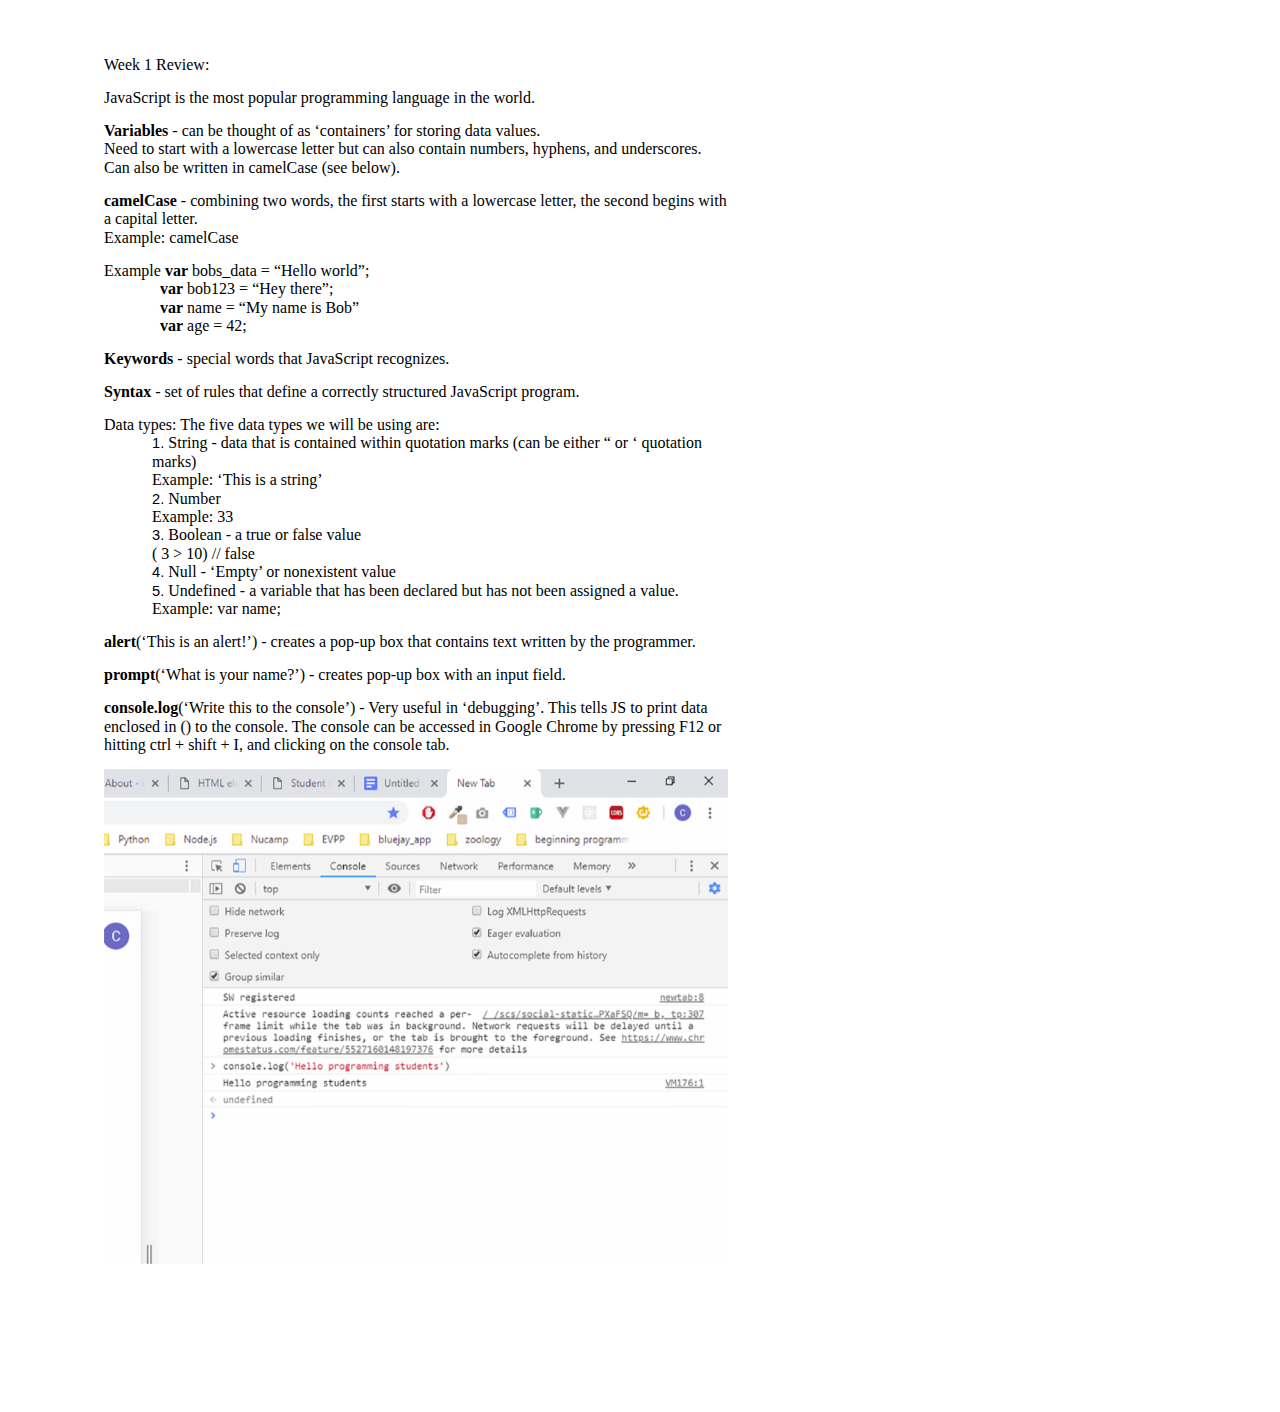
<file: week1review.html>
<html><head><meta content="text/html; charset=UTF-8" http-equiv="content-type"><style type="text/css">@import url('https://themes.googleusercontent.com/fonts/css?kit=-lTUqgJg2dxbe4D7B5DEIA3jn2WilaVUapNOYl4762s');.lst-kix_5k0tswuqls9w-8>li:before{content:"" counter(lst-ctn-kix_5k0tswuqls9w-8,lower-roman) ". "}ol.lst-kix_5k0tswuqls9w-0.start{counter-reset:lst-ctn-kix_5k0tswuqls9w-0 0}.lst-kix_5k0tswuqls9w-7>li:before{content:"" counter(lst-ctn-kix_5k0tswuqls9w-7,lower-latin) ". "}ol.lst-kix_5k0tswuqls9w-7.start{counter-reset:lst-ctn-kix_5k0tswuqls9w-7 0}.lst-kix_5k0tswuqls9w-1>li{counter-increment:lst-ctn-kix_5k0tswuqls9w-1}ol.lst-kix_5k0tswuqls9w-7{list-style-type:none}.lst-kix_5k0tswuqls9w-8>li{counter-increment:lst-ctn-kix_5k0tswuqls9w-8}.lst-kix_5k0tswuqls9w-5>li{counter-increment:lst-ctn-kix_5k0tswuqls9w-5}ol.lst-kix_5k0tswuqls9w-6{list-style-type:none}ol.lst-kix_5k0tswuqls9w-5{list-style-type:none}.lst-kix_5k0tswuqls9w-2>li:before{content:"" counter(lst-ctn-kix_5k0tswuqls9w-2,lower-roman) ". "}ol.lst-kix_5k0tswuqls9w-4{list-style-type:none}ol.lst-kix_5k0tswuqls9w-3{list-style-type:none}ol.lst-kix_5k0tswuqls9w-2{list-style-type:none}ol.lst-kix_5k0tswuqls9w-1{list-style-type:none}ol.lst-kix_5k0tswuqls9w-0{list-style-type:none}.lst-kix_5k0tswuqls9w-3>li:before{content:"" counter(lst-ctn-kix_5k0tswuqls9w-3,decimal) ". "}ol.lst-kix_5k0tswuqls9w-5.start{counter-reset:lst-ctn-kix_5k0tswuqls9w-5 0}ol.lst-kix_5k0tswuqls9w-2.start{counter-reset:lst-ctn-kix_5k0tswuqls9w-2 0}.lst-kix_5k0tswuqls9w-4>li:before{content:"" counter(lst-ctn-kix_5k0tswuqls9w-4,lower-latin) ". "}.lst-kix_5k0tswuqls9w-6>li:before{content:"" counter(lst-ctn-kix_5k0tswuqls9w-6,decimal) ". "}.lst-kix_5k0tswuqls9w-2>li{counter-increment:lst-ctn-kix_5k0tswuqls9w-2}.lst-kix_5k0tswuqls9w-5>li:before{content:"" counter(lst-ctn-kix_5k0tswuqls9w-5,lower-roman) ". "}.lst-kix_5k0tswuqls9w-0>li{counter-increment:lst-ctn-kix_5k0tswuqls9w-0}ol.lst-kix_5k0tswuqls9w-1.start{counter-reset:lst-ctn-kix_5k0tswuqls9w-1 0}.lst-kix_5k0tswuqls9w-6>li{counter-increment:lst-ctn-kix_5k0tswuqls9w-6}.lst-kix_5k0tswuqls9w-3>li{counter-increment:lst-ctn-kix_5k0tswuqls9w-3}ol.lst-kix_5k0tswuqls9w-8.start{counter-reset:lst-ctn-kix_5k0tswuqls9w-8 0}.lst-kix_5k0tswuqls9w-1>li:before{content:"" counter(lst-ctn-kix_5k0tswuqls9w-1,lower-latin) ". "}ol.lst-kix_5k0tswuqls9w-8{list-style-type:none}ol.lst-kix_5k0tswuqls9w-4.start{counter-reset:lst-ctn-kix_5k0tswuqls9w-4 0}.lst-kix_5k0tswuqls9w-0>li:before{content:"" counter(lst-ctn-kix_5k0tswuqls9w-0,decimal) ". "}ol.lst-kix_5k0tswuqls9w-3.start{counter-reset:lst-ctn-kix_5k0tswuqls9w-3 0}.lst-kix_5k0tswuqls9w-4>li{counter-increment:lst-ctn-kix_5k0tswuqls9w-4}ol.lst-kix_5k0tswuqls9w-6.start{counter-reset:lst-ctn-kix_5k0tswuqls9w-6 0}.lst-kix_5k0tswuqls9w-7>li{counter-increment:lst-ctn-kix_5k0tswuqls9w-7}ol{margin:0;padding:0}table td,table th{padding:0}.c0{padding-top:0pt;padding-bottom:0pt;line-height:1.15;orphans:2;widows:2;text-align:left;height:11pt}.c4{padding-top:0pt;padding-bottom:0pt;line-height:1.15;orphans:2;widows:2;text-align:left}.c3{color:#000000;text-decoration:none;vertical-align:baseline;font-style:normal}.c7{font-size:12pt;font-family:"Montserrat";font-weight:700}.c8{background-color:#ffffff;max-width:468pt;padding:36pt 72pt 72pt 72pt}.c2{font-size:12pt;font-family:"Montserrat";font-weight:400}.c5{padding:0;margin:0}.c1{margin-left:36pt}.c6{padding-left:0pt}.title{padding-top:0pt;color:#000000;font-size:26pt;padding-bottom:3pt;font-family:"Arial";line-height:1.15;page-break-after:avoid;orphans:2;widows:2;text-align:left}.subtitle{padding-top:0pt;color:#666666;font-size:15pt;padding-bottom:16pt;font-family:"Arial";line-height:1.15;page-break-after:avoid;orphans:2;widows:2;text-align:left}li{color:#000000;font-size:11pt;font-family:"Arial"}p{margin:0;color:#000000;font-size:11pt;font-family:"Arial"}h1{padding-top:20pt;color:#000000;font-size:20pt;padding-bottom:6pt;font-family:"Arial";line-height:1.15;page-break-after:avoid;orphans:2;widows:2;text-align:left}h2{padding-top:18pt;color:#000000;font-size:16pt;padding-bottom:6pt;font-family:"Arial";line-height:1.15;page-break-after:avoid;orphans:2;widows:2;text-align:left}h3{padding-top:16pt;color:#434343;font-size:14pt;padding-bottom:4pt;font-family:"Arial";line-height:1.15;page-break-after:avoid;orphans:2;widows:2;text-align:left}h4{padding-top:14pt;color:#666666;font-size:12pt;padding-bottom:4pt;font-family:"Arial";line-height:1.15;page-break-after:avoid;orphans:2;widows:2;text-align:left}h5{padding-top:12pt;color:#666666;font-size:11pt;padding-bottom:4pt;font-family:"Arial";line-height:1.15;page-break-after:avoid;orphans:2;widows:2;text-align:left}h6{padding-top:12pt;color:#666666;font-size:11pt;padding-bottom:4pt;font-family:"Arial";line-height:1.15;page-break-after:avoid;font-style:italic;orphans:2;widows:2;text-align:left}</style></head><body class="c8"><p class="c4"><span class="c3 c2">Week 1 Review: </span></p><p class="c0"><span class="c3 c2"></span></p><p class="c4"><span class="c3 c2">JavaScript is the most popular programming language in the world.</span></p><p class="c0"><span class="c3 c2"></span></p><p class="c4"><span class="c7">Variables</span><span class="c3 c2">&nbsp;- can be thought of as &lsquo;containers&rsquo; for storing data values.</span></p><p class="c4"><span class="c3 c2">Need to start with a lowercase letter but can also contain numbers, hyphens, and underscores. Can also be written in camelCase (see below).</span></p><p class="c0"><span class="c3 c2"></span></p><p class="c4"><span class="c7">camelCase</span><span class="c3 c2">&nbsp;- combining two words, the first starts with a lowercase letter, the second begins with a capital letter.</span></p><p class="c4"><span class="c3 c2">Example: camelCase</span></p><p class="c0"><span class="c3 c2"></span></p><p class="c4"><span class="c2">Example </span><span class="c7">var</span><span class="c3 c2">&nbsp;bobs_data = &ldquo;Hello world&rdquo;;</span></p><p class="c4"><span class="c2">&nbsp;&nbsp;&nbsp;&nbsp;&nbsp;&nbsp;&nbsp;&nbsp;&nbsp; &nbsp; &nbsp; </span><span class="c7">var</span><span class="c3 c2">&nbsp;bob123 = &ldquo;Hey there&rdquo;;</span></p><p class="c4"><span class="c2">&nbsp;&nbsp;&nbsp;&nbsp;&nbsp;&nbsp;&nbsp;&nbsp;&nbsp; &nbsp; &nbsp; </span><span class="c7">var</span><span class="c3 c2">&nbsp;name = &ldquo;My name is Bob&rdquo;</span></p><p class="c4"><span class="c2">&nbsp;&nbsp;&nbsp;&nbsp;&nbsp;&nbsp;&nbsp;&nbsp;&nbsp; &nbsp; &nbsp; </span><span class="c7">var</span><span class="c3 c2">&nbsp;age = 42;</span></p><p class="c0"><span class="c3 c2"></span></p><p class="c4"><span class="c7">Keywords</span><span class="c3 c2">&nbsp;- special words that JavaScript recognizes.</span></p><p class="c0"><span class="c3 c2"></span></p><p class="c4"><span class="c7">Syntax</span><span class="c3 c2">&nbsp;- set of rules that define a correctly structured JavaScript program.</span></p><p class="c0"><span class="c3 c2"></span></p><p class="c4"><span class="c3 c2">Data types: The five data types we will be using are:</span></p><ol class="c5 lst-kix_5k0tswuqls9w-0 start" start="1"><li class="c4 c1 c6"><span class="c3 c2">String - data that is contained within quotation marks (can be either &ldquo; or &lsquo; quotation marks)</span></li></ol><p class="c4 c1"><span class="c3 c2">Example: &lsquo;This is a string&rsquo;</span></p><ol class="c5 lst-kix_5k0tswuqls9w-0" start="2"><li class="c4 c1 c6"><span class="c3 c2">Number </span></li></ol><p class="c4 c1"><span class="c3 c2">Example: 33</span></p><ol class="c5 lst-kix_5k0tswuqls9w-0" start="3"><li class="c4 c1 c6"><span class="c3 c2">Boolean - a true or false value</span></li></ol><p class="c4 c1"><span class="c3 c2">( 3 &gt; 10) // false</span></p><ol class="c5 lst-kix_5k0tswuqls9w-0" start="4"><li class="c4 c1 c6"><span class="c3 c2">Null - &lsquo;Empty&rsquo; or nonexistent value</span></li><li class="c4 c1 c6"><span class="c3 c2">Undefined - a variable that has been declared but has not been assigned a value.</span></li></ol><p class="c4 c1"><span class="c3 c2">Example: var name;</span></p><p class="c0 c1"><span class="c3 c2"></span></p><p class="c4"><span class="c7">alert</span><span class="c3 c2">(&lsquo;This is an alert!&rsquo;) - creates a pop-up box that contains text written by the programmer.</span></p><p class="c0"><span class="c3 c2"></span></p><p class="c4"><span class="c7">prompt</span><span class="c2 c3">(&lsquo;What is your name?&rsquo;) - creates pop-up box with an input field.</span></p><p class="c0"><span class="c3 c2"></span></p><p class="c4"><span class="c7">console.log</span><span class="c3 c2">(&lsquo;Write this to the console&rsquo;) - Very useful in &lsquo;debugging&rsquo;. This tells JS to print data enclosed in () to the console. The console can be accessed in Google Chrome by pressing F12 or hitting ctrl + shift + I, and clicking on the console tab.</span></p><p class="c0"><span class="c3 c2"></span></p><p class="c4"><span style="overflow: hidden; display: inline-block; margin: 0.00px 0.00px; border: 0.00px solid #000000; transform: rotate(0.00rad) translateZ(0px); -webkit-transform: rotate(0.00rad) translateZ(0px); width: 624.00px; height: 494.67px;"><img alt="" src="images/image1.png" style="width: 624.00px; height: 494.67px; margin-left: 0.00px; margin-top: 0.00px; transform: rotate(0.00rad) translateZ(0px); -webkit-transform: rotate(0.00rad) translateZ(0px);" title=""></span></p><p class="c0"><span class="c3 c2"></span></p><p class="c0 c1"><span class="c3 c2"></span></p><p class="c0"><span class="c3 c2"></span></p></body></html>
</file>
<file: style.css>
body {
  font-family: 'Montserrat', Sans-Serif;
  margin-left: -15px;
  margin-right: -15px;
  overflow-x: hidden;
  overflow-y: auto;
  color: #999;
}

html {
  scroll-behavior: smooth;
}

.header {
  height: 35rem;
  background: url('images/appleltpurple.jpg') center;
  background-position-y: 40%;
  background-repeat: no-repeat;
  color: white;
  position: relative;
  display: flex;
  justify-content: center; 
  align-items: center;  
}

.header h1, h5 {
  color: white;
  display: flex;
  justify-content: center;
}

.nav-header {
  height: 70px;
}

a.main-nav {
  color: white;
  font-family: 'Open Sans', sans-serif;
  transition: all 0.3s ease-in-out;
  border-bottom: 1px solid transparent;
}

#link2:hover, #link1:hover {
  opacity: 0.5;
}

.register-link {
  background: #2b5184;
  border-radius: 5px;
}

.register-link:hover {
  background: #857e78!important;
  color: white !important;
}

a.register-link {
  color: white;
}

.navbar {
  transition: all 0.3s ease-in;
}



/* login and registration divs */

form {
  margin: 0 auto;
  width: 100%;
}

.login-register {
  width: 60%;
  margin: 0 auto;  
  color: #8c979a;
  text-align: center;
}

.login, .register {
  background: white;
  border-radius: 4px;
  padding: 15px 0;
  opacity: 0.5;
  transition: background-color ease-in 0.3s;
}

.registration, .login {
  padding-top: 1.5rem;
}

.login {
  margin-top: 2rem 0;
}

.password-link {
  color: #8c979a !important;
}

.password-link:hover, .password-link:active {
  color: #857e78 !important;
  text-decoration: none;
}

input[type=password], input[type=email], input[type=text] {
  color: #1c7f9b;
  font-family: inherit;
  font-size: 18px;
  padding: 3px;
  margin-bottom: 15px; 
  width: 55%;
}

input::placeholder {
  font-family: 'Raleway:300';
  font-size: 16px !important;
  padding: 3px 0 0 0;
}

.form-check, .form-check p {
  display: inline-block;
  font-size: 14px !important;
}

.login-button, .registration-button {
  width: 8rem;
  background: #b5bcbe;
  color: white;
  font-weight: bold;
  border: transparent;
  margin: 0 auto;
  transition: all ease-in 0.2s;
}

.login-button:hover, .login-button:active, .registration-button:hover, .registration-button:active {
  box-shadow:  0px 3px 15px rgba(0,0,0,0.2);
  background-color: #7e868e;
}

.login, .register, .login-register {
  display: none;
}

.invalid {
  border: 1px solid red;
}



.nav-item {
  padding-right: 70px;
}

input::placeholder {
  font-family: 'Open Sans', sans-serif;
  font-size: 20px;
  margin-bottom: 0;
  padding-bottom: 0;
}

.input-group>.custom-select:not(:last-child),
.input-group>.form-control:not(:last-child) {
  border-top-right-radius: 5px;
  border-bottom-right-radius: 5px;
}

.fas.fa-search {
  background-color: #d3bba7;
  color: white;
  border-radius: 5px;
  font-size: 30px;
  transition: all 0.3s ease-in;
}

.fas.fa-search:hover {
  opacity: 0.7;
}

.home-link {
  font-weight: bold;
}

.main-content {  
  height: 34rem;
  margin: 0 auto;  
}

.info-card {
  height: 20rem;  
  color: #8c979a;
  text-align: center;
  position: absolute;
  top: 18%;
}

.footer-bg {
  background-image: url("https://www.transparenttextures.com/patterns/dark-leather.png");
  background-color: #857e7b;
}

footer {
  background-color: #857e7b;
  background-image: url("https://www.transparenttextures.com/patterns/dark-leather.png");
  color: white;
  height: 8rem;
  text-align: center;
  margin-bottom: 0 !important;
  padding-bottom: 0 !important;
  font-family: 'Raleway', sans-serif;
  font-weight: lighter;
}

.footer-social-media i {
  transition: all 0.3s ease-in;
  font-size: 22px;
}

.footer-social-media i:hover {
  opacity: 0.5;
}

#footer-link a {
  padding-right: 18px;
  color: white !important;
  transition: all 0.3s ease-in;
  margin-top: -100px;
}

#footer-link a:hover {
  opacity: 0.5;
}

hr {
  background-color: white !important;
  width: 40%;
}

p .copyright {
  text-align: center;
  font-size: 14px;
  padding-top: 2rem !important;
}

.no-padding {
  padding: 0 !important;
}

.search-input {
  cursor: pointer;
}

.navbar-toggler-icon {
  color: #857e78;
}

.btn-lg {
  background: #1e395e;
  color: white;
  border: transparent;
  transition: all 0.3s ease-in-out;
  box-shadow: 0px 3px 15px rgba(0, 0, 0, 0.2);
}

.btn-lg:hover,
.btn-lg:active {
  transform: scale(1.1);
  border: transparent;
  box-shadow: 3px 6px 18px rgba(0, 0, 0, 0.2);
  background: #857e78;
  background: -webkit-linear-gradient(to right, #2b5184, #373B44);
  background: linear-gradient(to right, #2b5184, #373B44);
}

@media (max-width: 992px) {
  #link1,
  #link2,
  #link3 {
    color: white;
    padding: 0 !important;
    margin: 15px 0 5px 5px;
  }

  #link3 {
    background-color: transparent;
  }
}

/* map page */

#map {  
  top: 0;
  bottom:0; 
  right: 0;
  /* width: 40%;  */
  transition: all 0.3s; 
  height: 700px;
  overflow: visible;
 display: inline-block;
}

a.mapboxgl-ctrl-logo {
  display: none !important;
}

/* attempt to overcome nonsticky navbar on maps page */

.sticky-top {
  position: sticky !important;
}

#sticky-nav {
  position: sticky !important;
}

/* property image */


.goal-text {
  padding-top: 10px;
  max-height: 210px;
  font-family: 'Montserrat', sans-serif;
  font-weight: lighter;
  text-align: center;
  color: gray;
  line-height: 1.7;
}

.goal {
  margin-top: 2rem;
  margin-left: 4.8rem;
  background: white;
  height: 210px;
  line-height: 1.6;
  font-size: 19px;  
  box-shadow: 0px 0px 5px rgba(249, 250, 252, 0.5); 
  border-radius: 5px;
}

.text-content {
  margin-top: -12%;
}

.paragraph {
  margin-top: 5.5rem;
}

.main-content {
  height: 600px;
  overflow: hidden;  
}

.sample-page {
  width: 70%; 
}

/* media queries */
@media screen and (max-width: 1024px) {
.goal-text {
  font-size: 14px;
 }
}

@media screen and (max-width: 425px) {
  .goal {
    display: none;
  }
}

body {
  text-align: center;  
}

/* css for sample page */

header > ul {
  margin-top: 20px;
}

.nav-links li {
  display: inline-block;
  margin: 20px 150px;

}

h1 {
  padding: 25px 0;
}

h3 {
  padding: 30px 0;
}

.images {
  padding: 25px 0;
  width: 100%;
  height: auto;
  margin: 0 auto;
}

.img-text {
  padding: 25px 100px 50px 100px;
  border: 1px solid #999;
}

.left-img, .center-img, .right-img { 
  height: 500px;
  box-shadow: 4px 6px 12px #999;
}

.img-text {
  width: 60%;
  margin: 6rem auto;
  box-shadow: 4px 6px 12px #999;
}

li {
  display: block;
}

.list1, .list2, .list3 {  
  display: inline-block;
}

.martial-arts ul > li {
  padding: 5px 20px;
}

span {
  font-style: italic;
}

.donnie {
  color: #999;
}
</file>
